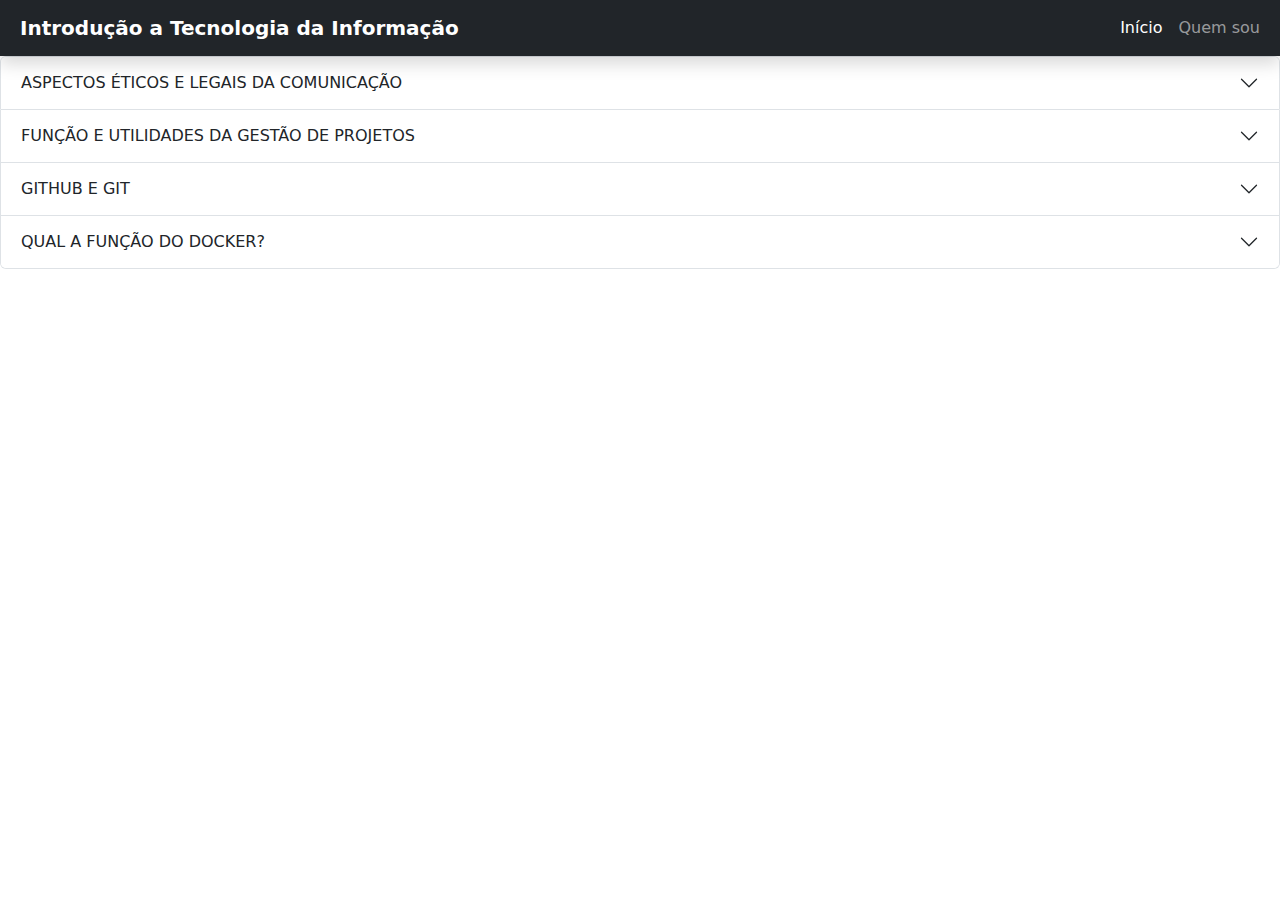
<file: index.html>
<!DOCTYPE html>
<html lang="pt-br">

<head>
  <meta charset="UTF-8">
  <meta name="viewport" content="width=device-width, initial-scale=1.0">
  <title>Introdução a Tecnologia da Informação</title>

  <link href="https://cdn.jsdelivr.net/npm/bootstrap@5.3.3/dist/css/bootstrap.min.css" rel="stylesheet">
  <link rel="stylesheet" href="style.css">
</head>

<body>

<!--HEADER-->
<nav class="navbar navbar-expand-lg navbar-dark bg-dark sticky-top shadow">
  <div class="container-fluid">
    <a class="navbar-brand fw-bold" href="#">
      <i class="bi bi-cpu me-2"></i>Introdução a Tecnologia da Informação
    </a>

    <button class="navbar-toggler" type="button" data-bs-toggle="collapse" data-bs-target="#navbarNav" aria-controls="navbarNav" aria-expanded="false" aria-label="Toggle navigation">
      <span class="navbar-toggler-icon"></span>
    </button>

    <div class="collapse navbar-collapse" id="navbarNav">
      <ul class="navbar-nav ms-auto">
        <li class="nav-item">
          <a class="nav-link active" href="index.html">Início</a>
        </li>
        <li class="nav-item">
          <a class="nav-link" href="quemsou.html">Quem sou</a>
        </li>
      </ul>
    </div>
  </div>
</nav>

<!--ACCORDION 1-->
<div class="accordion" id="accordionPanelsStayOpenExample">
  <div class="accordion-item">
    <h2 class="accordion-header">
      <button class="accordion-button collapsed" type="button" data-bs-toggle="collapse" data-bs-target="#panelsStayOpen-collapseOne" aria-expanded="false" aria-controls="panelsStayOpen-collapseOne">
        ASPECTOS ÉTICOS E LEGAIS DA COMUNICAÇÃO
      </button>
    </h2>
    <div id="panelsStayOpen-collapseOne" class="accordion-collapse collapse">
      <div class="accordion-body">
        <strong>This is the first item’s accordion body.</strong> It is shown by default, until the collapse plugin adds the appropriate classes that we use to style each element. These classes control the overall appearance, as well as the showing and hiding via CSS transitions. You can modify any of this with custom CSS or overriding our default variables. It’s also worth noting that just about any HTML can go within the <code>.accordion-body</code>, though the transition does limit overflow.
      </div>
    </div>
  </div>

  <!--ACCORDION 2-->
  <div class="accordion-item">
    <h2 class="accordion-header">
      <button class="accordion-button collapsed" type="button" data-bs-toggle="collapse" data-bs-target="#panelsStayOpen-collapseTwo" aria-expanded="false" aria-controls="panelsStayOpen-collapseTwo">
         FUNÇÃO E UTILIDADES DA GESTÃO DE PROJETOS
      </button>
    </h2>
    <div id="panelsStayOpen-collapseTwo" class="accordion-collapse collapse">
      <div class="accordion-body">
        <strong>This is the second item’s accordion body.</strong> It is hidden by default, until the collapse plugin adds the appropriate classes that we use to style each element. These classes control the overall appearance, as well as the showing and hiding via CSS transitions. You can modify any of this with custom CSS or overriding our default variables. It’s also worth noting that just about any HTML can go within the <code>.accordion-body</code>, though the transition does limit overflow.
      </div>
    </div>
  </div>

  <!--ACCORDION 3-->
  <div class="accordion-item">
    <h2 class="accordion-header">
      <button class="accordion-button collapsed" type="button" data-bs-toggle="collapse" data-bs-target="#panelsStayOpen-collapseThree" aria-expanded="false" aria-controls="panelsStayOpen-collapseThree">
        GITHUB E GIT
      </button>
    </h2>
    <div id="panelsStayOpen-collapseThree" class="accordion-collapse collapse">
      <div class="accordion-body">
        <strong>This is the third item’s accordion body.</strong> It is hidden by default, until the collapse plugin adds the appropriate classes that we use to style each element. These classes control the overall appearance, as well as the showing and hiding via CSS transitions. You can modify any of this with custom CSS or overriding our default variables. It’s also worth noting that just about any HTML can go within the <code>.accordion-body</code>, though the transition does limit overflow.
      </div>
    </div>
  </div>

<!--ACCORDION 4-->
  <div class="accordion-item">
    <h2 class="accordion-header">
      <button class="accordion-button collapsed" type="button" data-bs-toggle="collapse" data-bs-target="#panelsStayOpen-collapseFour" aria-expanded="false" aria-controls="panelsStayOpen-collapseFour">
        QUAL A FUNÇÃO DO DOCKER?
      </button>
    </h2>
    <div id="panelsStayOpen-collapseFour" class="accordion-collapse collapse">
      <div class="accordion-body">
        <strong>This is the third item’s accordion body.</strong> It is hidden by default, until the collapse plugin adds the appropriate classes that we use to style each element. These classes control the overall appearance, as well as the showing and hiding via CSS transitions. You can modify any of this with custom CSS or overriding our default variables. It’s also worth noting that just about any HTML can go within the <code>.accordion-body</code>, though the transition does limit overflow.
      </div>
    </div>
  </div>
</div>


  <!--SCRIPT BOOTSTRAP-->
  <script src="https://cdn.jsdelivr.net/npm/bootstrap@5.3.3/dist/js/bootstrap.bundle.min.js"></script>
</body>

</html>
</file>
<file: style.css>
/*SUAVIZAR O SCROLL*/
html {
    scroll-behavior: smooth;
}
</file>
